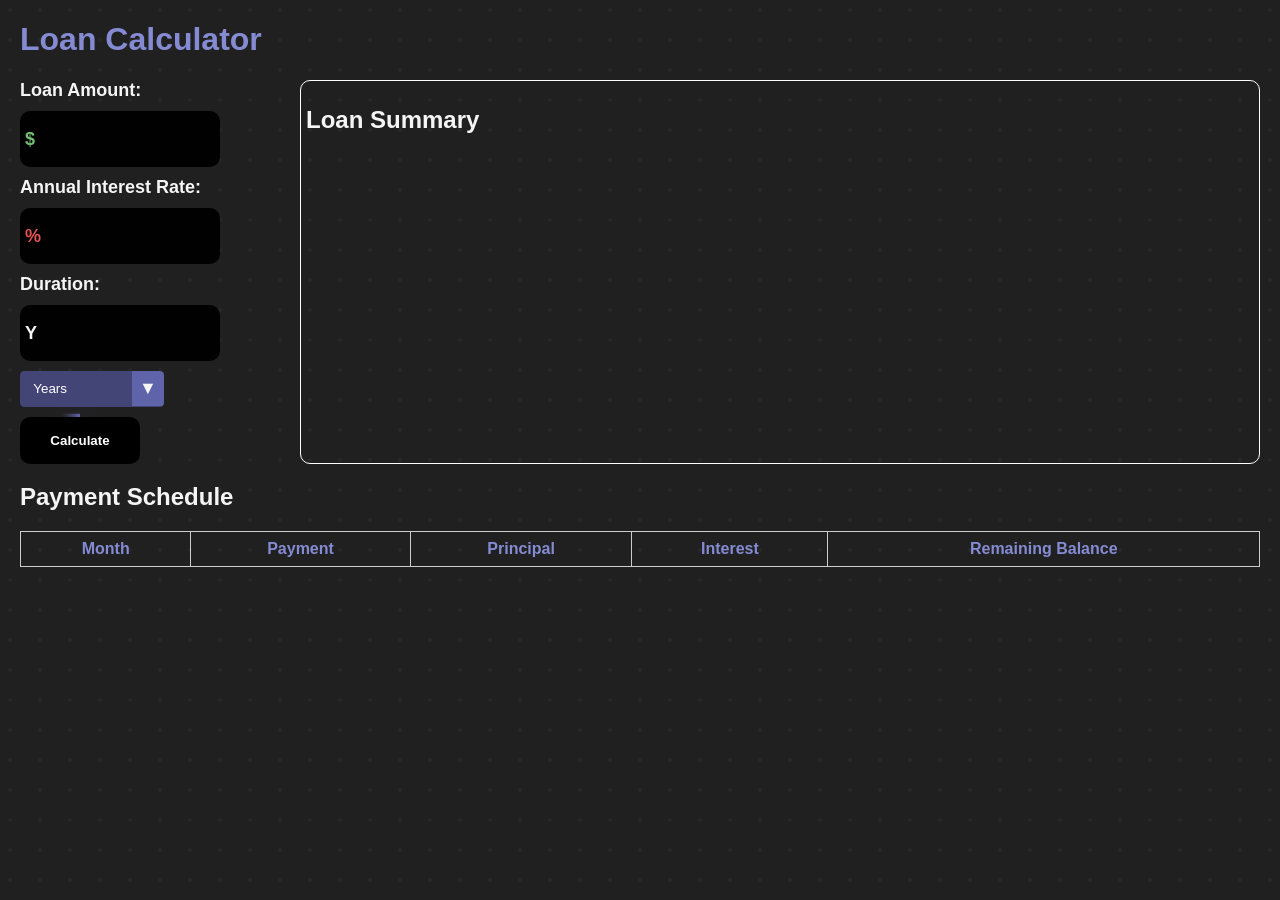
<file: index.html>
<!DOCTYPE html>
<html lang="en">
<head>
  <meta charset="UTF-8" />
  <meta name="viewport" content="width=device-width, initial-scale=1.0" />
  <meta name="language" content="en">
  <meta name="description" content="Calculate your loan payments and interest rates with ease at www.calculateloan.org. Use our simple, accurate tools to make informed financial decisions.">
  <meta property="og:title" content="Loan Payment Calculator - CalculateLoan.org">
  <meta property="og:description" content="Accurate and easy-to-use loan payment calculator tools to help you manage your finances.">
  <meta property="og:image" content="https://www.calculateloan.org/favicon.ico">
  <meta property="og:url" content="https://www.calculateloan.org">  
  <meta name="google-site-verification" content="iV-1TJadrxQK0fWxP0VmZAOe63-i85G-pgcbNI0SOiM" />
  <title>Loan Calculator</title>
  <link rel="icon" href="/favicon.ico" type="image/x-icon" />
  <link rel="stylesheet" href="style.css">
</head>
<body>
  <h1>Loan Calculator</h1>
  <div class="inputsummarywrapper">
    <div class="inputwrapper">
      <label>
        <div>

          Loan Amount:

        </div>
        <div  class="input-wrapper">
            <span class="moneygreen">$</span>
          <input type="text" id="loanAmount" />
        </div>
      </label>

      <label>
        <div>
          Annual Interest Rate:
        </div>
        <div class="input-wrapper">
          <span class="debtred">%</span>
          <input type="number" step="0.01" id="interestRate" />
        </div>
      </label>

      <label>
        Duration:
        <div class="input-wrapper">
          <span id="durationindicator">Y</span>
          <input type="number" id="loanDuration" placeholder="" />
        </div>
        <div class="select">
          <select id="durationType">
            <option value="years">Years</option>
            <option value="months">Months</option>
          </select>
        </div>
      </label>

      <div class="animatedborder2">
        <button onclick="calculateLoan()" type="button">Calculate</button>
      </div>
    </div>

    <div class="summarywrapper">
      <h2>Loan Summary</h2>
      <p id="summary"></p>
    </div>
  </div>

  <h2>Payment Schedule</h2>
  <table id="paymentTable">
    <thead>
      <tr>
        <th>Month</th>
        <th>Payment</th>
        <th>Principal</th>
        <th>Interest</th>
        <th>Remaining Balance</th>
      </tr>
    </thead>
    <tbody></tbody>
  </table>

  <script>
    document.querySelectorAll("input").forEach(input => {
      const wrapper = input.parentElement;

      input.addEventListener("focus", () => {
        wrapper.classList.add("animatedborder");
      });

      input.addEventListener("blur", () => {
        wrapper.classList.remove("animatedborder");
      });
    });

    document.getElementById('durationType').addEventListener('change', function() {
    var value = this.value;
    if (value) {
        // Capitalize the first letter
        document.getElementById('durationindicator').innerText = value.charAt(0).toUpperCase();
    }
});

    // Format the loan amount input and interest rate input on blur
    function formatInput(inputElement) {
      let value = parseFloat(inputElement.value.replace(/,/g, ''));
      if (!isNaN(value)) {
        inputElement.value = value.toLocaleString('en-US', {
          minimumFractionDigits: 2,
          maximumFractionDigits: 2
        });
      }
    }

    // Remove commas when user focuses on the input field
    function unformatInput(inputElement) {
      inputElement.value = inputElement.value.replace(/,/g, '');
    }

    document.getElementById("loanAmount").addEventListener("blur", function() {
      formatInput(this);
    });

    document.getElementById("loanAmount").addEventListener("focus", function() {
      unformatInput(this);
    });

    document.getElementById("interestRate").addEventListener("blur", function() {
      formatInput(this);
    });

    document.getElementById("interestRate").addEventListener("focus", function() {
      unformatInput(this);
    });

    function calculateLoan() {
      const P = parseFloat(document.getElementById("loanAmount").value.replace(/,/g, ''));
      const annualRate = parseFloat(document.getElementById("interestRate").value) / 100;
      let duration = parseInt(document.getElementById("loanDuration").value);
      const type = document.getElementById("durationType").value;
      const tableBody = document.querySelector("#paymentTable tbody");
      tableBody.innerHTML = "";

      const n = type === "years" ? duration * 12 : duration;
      const r = annualRate / 12;

      const M = P * (r * Math.pow(1 + r, n)) / (Math.pow(1 + r, n) - 1);

      let balance = P;
      let totalInterest = 0;

      for (let month = 1; month <= n; month++) {
        const interest = balance * r;
        const principal = M - interest;
        balance -= principal;
        totalInterest += interest;

        const row = document.createElement("tr");
        row.innerHTML = `
          <td>${month}</td>
          <td>${M.toLocaleString('en-US', { minimumFractionDigits: 2, maximumFractionDigits: 2 })}</td>
          <td class="moneygreen">${principal.toLocaleString('en-US', { minimumFractionDigits: 2, maximumFractionDigits: 2 })}</td>
          <td class="debtred">${interest.toLocaleString('en-US', { minimumFractionDigits: 2, maximumFractionDigits: 2 })}</td>
          <td>${balance > 0 ? balance.toLocaleString('en-US', { minimumFractionDigits: 2, maximumFractionDigits: 2 }) : "0.00"}</td>
        `;
        tableBody.appendChild(row);

        if (month % 12 === 0) {
          const yearEndRow = document.createElement("tr");
          yearEndRow.className = "year-end";
          yearEndRow.innerHTML = `
            <td colspan="5">Year ${month / 12} End</td>
          `;
          tableBody.appendChild(yearEndRow);
        }
      }

      const totalPaid = M * n;

      document.getElementById("summary").innerHTML = `
        <strong>Monthly Payment:</strong> <span class="moneygreen">$${M.toLocaleString('en-US', { minimumFractionDigits: 2, maximumFractionDigits: 2 })}</span><br><br>
        <strong>Total Paid:</strong> <span class="moneygreen">$${totalPaid.toLocaleString('en-US', { minimumFractionDigits: 2, maximumFractionDigits: 2 })}</span><br><br>
        <strong>Total Interest:</strong> <span class="debtred">$${totalInterest.toLocaleString('en-US', { minimumFractionDigits: 2, maximumFractionDigits: 2 })}</span>
      `;
    }
  </script>
</body>
</html>
</file>
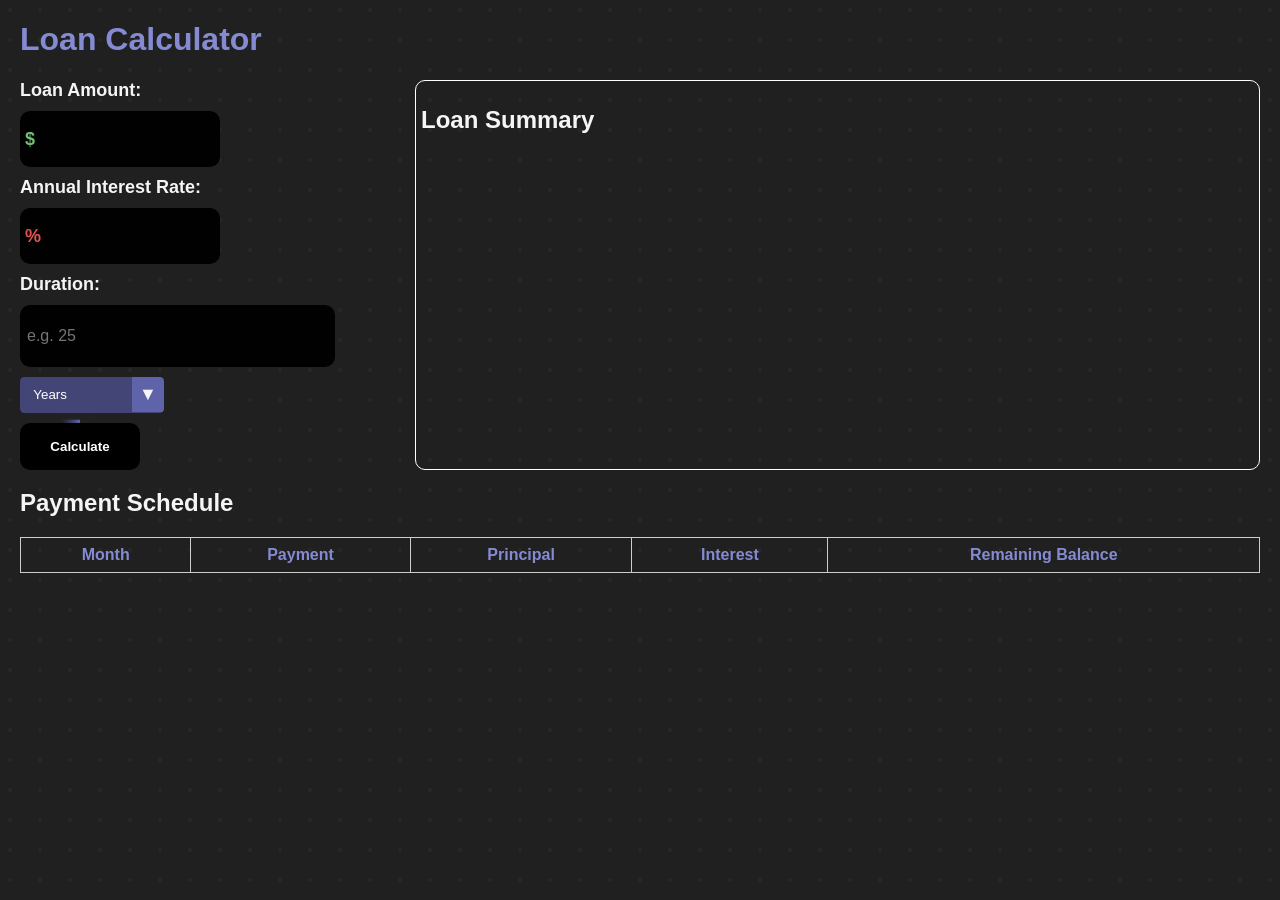
<file: LoanCalculator.html>
<!DOCTYPE html>
<html lang="en">
<head>
  <meta charset="UTF-8" />
  <meta name="viewport" content="width=device-width, initial-scale=1.0" />
  <title>Loan Calculator</title>
  <link rel="stylesheet" href="style.css">
</head>
<body>
  <h1>Loan Calculator</h1>
  <div class="inputsummarywrapper">
    <div class="inputwrapper">
      <label>
        <div>

          Loan Amount:

        </div>
        <div  class="input-wrapper">
            <span class="moneygreen">$</span>
          <input type="text" id="loanAmount" />
        </div>
      </label>

      <label>
        <div>
          Annual Interest Rate:
        </div>
        <div class="input-wrapper">
          <span class="debtred">%</span>
          <input type="number" step="0.01" id="interestRate" />
        </div>
      </label>

      <label>
        Duration:
        <div>
          <input type="number" id="loanDuration" placeholder="e.g. 25" />
        </div>
        <div class="select">
          <select id="durationType">
            <option value="years">Years</option>
            <option value="months">Months</option>
          </select>
        </div>
      </label>

      <div class="animatedborder2">
        <button onclick="calculateLoan()">Calculate</button>
      </div>
    </div>

    <div class="summarywrapper">
      <h2>Loan Summary</h2>
      <p id="summary"></p>
    </div>
  </div>

  <h2>Payment Schedule</h2>
  <table id="paymentTable">
    <thead>
      <tr>
        <th>Month</th>
        <th>Payment</th>
        <th>Principal</th>
        <th>Interest</th>
        <th>Remaining Balance</th>
      </tr>
    </thead>
    <tbody></tbody>
  </table>

  <script>
    document.querySelectorAll("input").forEach(input => {
      const wrapper = input.parentElement;

      input.addEventListener("focus", () => {
        wrapper.classList.add("animatedborder");
      });

      input.addEventListener("blur", () => {
        wrapper.classList.remove("animatedborder");
      });
    });

    // Format the loan amount input and interest rate input on blur
    function formatInput(inputElement) {
      let value = parseFloat(inputElement.value.replace(/,/g, ''));
      if (!isNaN(value)) {
        inputElement.value = value.toLocaleString('en-US', {
          minimumFractionDigits: 2,
          maximumFractionDigits: 2
        });
      }
    }

    // Remove commas when user focuses on the input field
    function unformatInput(inputElement) {
      inputElement.value = inputElement.value.replace(/,/g, '');
    }

    document.getElementById("loanAmount").addEventListener("blur", function() {
      formatInput(this);
    });

    document.getElementById("loanAmount").addEventListener("focus", function() {
      unformatInput(this);
    });

    document.getElementById("interestRate").addEventListener("blur", function() {
      formatInput(this);
    });

    document.getElementById("interestRate").addEventListener("focus", function() {
      unformatInput(this);
    });

    function calculateLoan() {
      const P = parseFloat(document.getElementById("loanAmount").value.replace(/,/g, ''));
      const annualRate = parseFloat(document.getElementById("interestRate").value) / 100;
      let duration = parseInt(document.getElementById("loanDuration").value);
      const type = document.getElementById("durationType").value;
      const tableBody = document.querySelector("#paymentTable tbody");
      tableBody.innerHTML = "";

      const n = type === "years" ? duration * 12 : duration;
      const r = annualRate / 12;

      const M = P * (r * Math.pow(1 + r, n)) / (Math.pow(1 + r, n) - 1);

      let balance = P;
      let totalInterest = 0;

      for (let month = 1; month <= n; month++) {
        const interest = balance * r;
        const principal = M - interest;
        balance -= principal;
        totalInterest += interest;

        const row = document.createElement("tr");
        row.innerHTML = `
          <td>${month}</td>
          <td>${M.toLocaleString('en-US', { minimumFractionDigits: 2, maximumFractionDigits: 2 })}</td>
          <td class="moneygreen">${principal.toLocaleString('en-US', { minimumFractionDigits: 2, maximumFractionDigits: 2 })}</td>
          <td class="debtred">${interest.toLocaleString('en-US', { minimumFractionDigits: 2, maximumFractionDigits: 2 })}</td>
          <td>${balance > 0 ? balance.toLocaleString('en-US', { minimumFractionDigits: 2, maximumFractionDigits: 2 }) : "0.00"}</td>
        `;
        tableBody.appendChild(row);

        if (month % 12 === 0) {
          const yearEndRow = document.createElement("tr");
          yearEndRow.className = "year-end";
          yearEndRow.innerHTML = `
            <td colspan="5">Year ${month / 12} End</td>
          `;
          tableBody.appendChild(yearEndRow);
        }
      }

      const totalPaid = M * n;

      document.getElementById("summary").innerHTML = `
        <strong>Monthly Payment:</strong> <span class="moneygreen">$${M.toLocaleString('en-US', { minimumFractionDigits: 2, maximumFractionDigits: 2 })}</span><br><br>
        <strong>Total Paid:</strong> <span class="moneygreen">$${totalPaid.toLocaleString('en-US', { minimumFractionDigits: 2, maximumFractionDigits: 2 })}</span><br><br>
        <strong>Total Interest:</strong> <span class="debtred">$${totalInterest.toLocaleString('en-US', { minimumFractionDigits: 2, maximumFractionDigits: 2 })}</span>
      `;
    }
  </script>
</body>
</html>
</file>
<file: style.css>
body {
    color: whitesmoke;
  font-family: Arial, sans-serif;
  margin: 20px;
  background-color: #202020;
  background-image: radial-gradient(rgba(255, 255, 255, 0.03) 2px, transparent 0);
  background-size: 30px 30px;
  background-position: -5px -5px
}

h1{
color: rgb(133, 139, 211);
}

th{
    color: rgb(133, 139, 211);
    }

label,
input {
  display: block;
  font-size: 16px;
}
label{
    font-size: 18px;
    font-weight: bold;
    color: whitesmoke;
    display: flex;
    flex-direction: column;
    gap:10px;
    margin-bottom: 10px;
}
select{
    width: fit-content;
}
table,
th,
td {
  border: 1px solid #ccc;
  border-collapse: collapse;
  padding: 8px;
}
table {
  margin-top: 20px;
  width: 100%;
}
.year-end {
  background-color: rgb(66, 69, 117);
  color: whitesmoke;
  font-weight: bold;
  text-align: center;
}
input{
    width: 301px;
    height: 56px;
    border-radius: 10px;
    color: white;
    background-color: #010102;
    outline: none;
    box-shadow: none;
    border-color: transparent;
    padding-inline: 5px;
}
input:focus {
    border-color: transparent;
  }

/* Remove arrows in Chrome, Safari, Edge */
input::-webkit-outer-spin-button,
input::-webkit-inner-spin-button {
  -webkit-appearance: none;
  margin: 0;
}

/* Remove arrows in Firefox */
input[type="number"] {
  -moz-appearance: textfield;
}
.animatedborder {
  width: fit-content;
  background: black;
  text-align: center;
  border-radius: 10px;
  position: relative;
}

@property --angle{
    syntax: "<angle>";
    initial-value: 0deg;
    inherits: false;
}

.animatedborder::after,
.animatedborder::before {
  content: "";
  position: absolute;
  height: 100%;
  width: 100%;
  background-image: conic-gradient(from var(--angle), rgb(95, 100, 170), rgb(115, 190, 115));
  top: 50%;
  left: 50%;
  translate: -50% -50%;
  z-index: -1;
  padding: 3px;
  border-radius: 10px;
  animation: 3s spin linear infinite;
}
.animatedborder::before {
    filter: blur(1rem);
    opacity: 0.5;
}


@keyframes spin{
    from{
        --angle: 0deg;
    }
    to{
        --angle: 360deg;
    }
}

.inputsummarywrapper{
    display: flex;
    gap: 5em;
    box-sizing: border-box;
}
@media screen and (max-width:600px) {
  html,body{
    margin: 4px;
    padding: 0;
box-sizing: border-box;
  }
  .inputsummarywrapper{
    gap: 0.5em;
  }
}



.summarywrapper{
    border: 1px white solid;
    border-radius: 10px;
    padding: 5px;
    width: 100%;
}
select {
    /* Reset Select */
    appearance: none;
    outline: 10px red;
    border: 0;
    box-shadow: none;
    /* Personalize */
    flex: 1;
    padding: 0 1em;
    color: #fff;
    background-color: rgb(66, 69, 117);
    background-image: none;
    cursor: pointer;
  }
/* Remove IE arrow */
select::-ms-expand {
    display: none;
  }
  /* Custom Select wrapper */
  .select {
    position: relative;
    display: flex;
    width: 8em;
    height: 2em;
    border-radius: .25em;
    overflow: hidden;
  }
  /* Arrow */
  .select::after {
    content: '\25BC';
    position: absolute;
    top: 0;
    right: 0;
    padding: 0.4em;
    background-color: rgb(95, 100, 170);
    transition: .25s all ease;
    pointer-events: none;
  }
  /* Transition */
  .select:hover::after {
    color: rgb(115, 190, 115);
  }

  .animatedborder2 {
    width: fit-content;
    background: black;
    text-align: center;
    border-radius: 10px;
    position: relative;
  }
  
  @property --angle{
      syntax: "<angle>";
      initial-value: 0deg;
      inherits: false;
  }
  
  .animatedborder2::after,
  .animatedborder2::before {
    content: "";
    position: absolute;
    height: 100%;
    width: 100%;
    background-image: conic-gradient(from var(--angle),transparent 90%, rgb(95, 100, 170));
    top: 50%;
    left: 50%;
    translate: -50% -50%;
    z-index: -1;
    padding: 3px;
    border-radius: 10px;
    animation: 3s spin linear infinite;
  }
  .animatedborder2::before {
      filter: blur(1rem);
      opacity: 0.5;
  }

  .animatedborder2:hover::after{
    padding: 4px;
  }
  .animatedborder2:hover::before{
    filter: blur(1.2rem);
    opacity: 0.7;
  }
  button:hover{
background: rgb(37, 39, 66);
box-shadow: 0 0 0 1px rgb(95, 100, 170);
  }
  button:active{
    background: rgb(19, 20, 34);
    box-shadow: inset 0 0 0 1px rgb(95, 100, 170);
  }

  button {
    width: 9em;
    position: relative;
    height: 3.5em;
    outline: none;
    border-color: transparent;
    background-color: transparent;
    color: white;
    border-radius: 10px;
    font-weight: bold;
    cursor: pointer;
  }
  

  .moneygreen{
    color: rgb(115, 190, 115);
  }
  .debtred{
    color: rgb(228, 82, 82);
  }

  .input-wrapper {
    position: relative;
    width: 200px; /* Adjust width as needed */
  }

  .input-wrapper input {
    width: 100%;
    padding-left: 25px; /* To make space for the dollar sign */
    box-sizing: border-box;
  }

  .input-wrapper span {
    position: absolute;
    left: 5px;
    top: 50%;
    transform: translateY(-50%);
    font-size: 18px;
  }

  input:-webkit-autofill {
    background-color: transparent !important;  /* Make the background transparent */
    transition: background-color 5000s ease-in-out 0s !important;  /* Prevent autofill background color change */
    -webkit-text-fill-color: whitesmoke !important;  /* Ensure text color stays black */
  }
</file>
